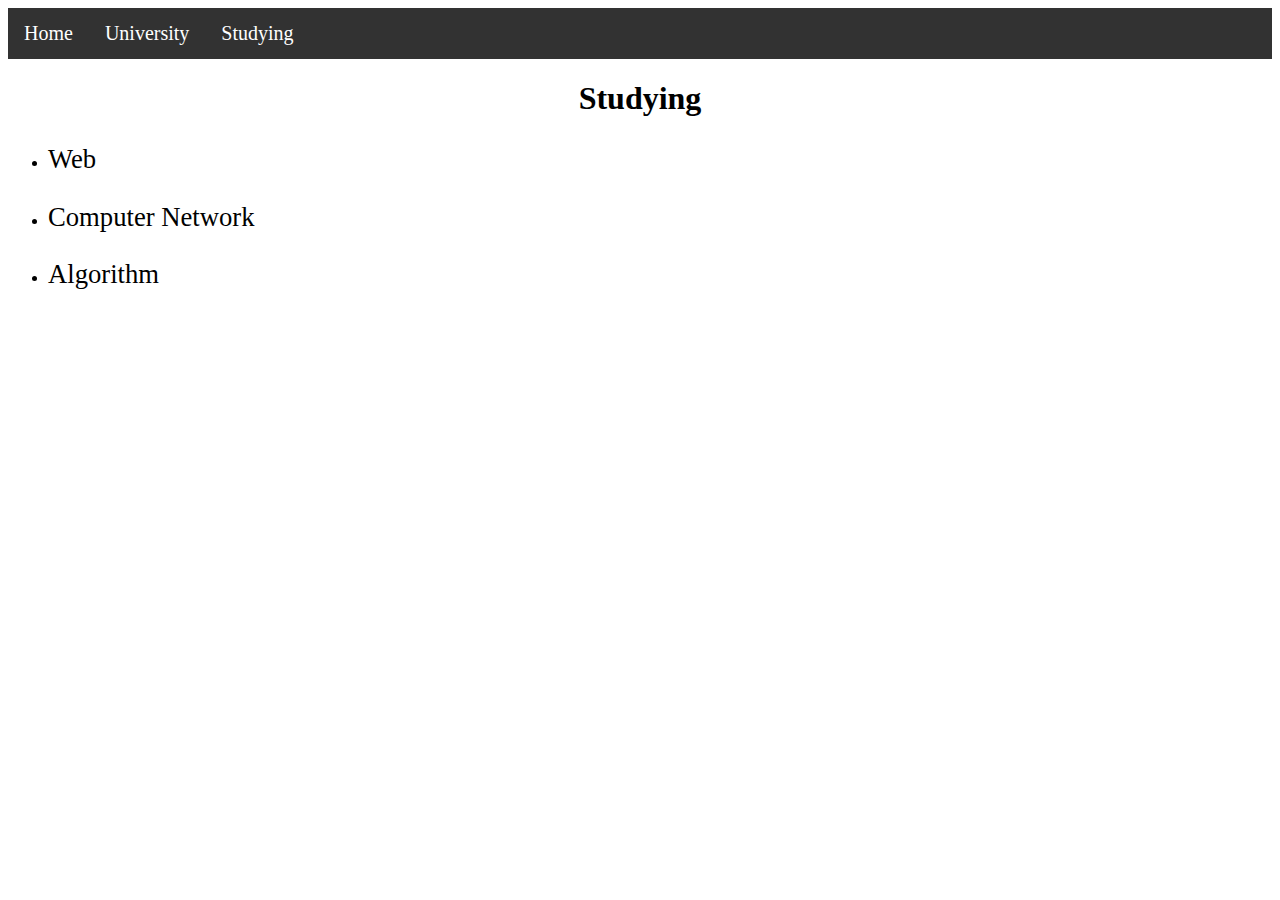
<file: Studying.html>
<!DOCTYPE html>
<html lang="en">
  <head>
    <meta charset="UTF-8">
    <meta http-equiv="X-UA-Compatible" content="IE=edge">
    <meta name="viewport" content="width=device-width, initial-scale=1.0">
    <link rel="stylesheet" href="style.css">
    <title>Document</title>
  </head>
  <body>
    <ul class="ulC">
      <li class="liC"><a class="aC word-color font-size" href="index.html">Home</a></li>
      <li class="liC"><a class="aC word-color font-size" href="University.html">University</a></li>
      <li class="liC"><a class="aC word-color font-size" href="Studying.html">Studying</a></li>
    </ul>
    <h1 class="text-center">Studying</h1>
    <p class="text-center"></p>
    <ul>
      <li><p class="std-font-size">Web</p></li>
      <li><p class="std-font-size">Computer Network</p></li>
      <li><p class="std-font-size">Algorithm</p></li>
    </ul>
  </body>
</html>
</file>
<file: style.css>
.imgStyle {
  width: 300px;
  height: 300px;
  border-radius: 100%;
  display: inline-block;
  margin: auto;
}
.text-center {
  text-align: center;
}
.img-center {
  text-align: center; 
}
.word-color {
  color: white;
}
.font-size {
  font-size: 15pt;
}
.ulC {
  list-style-type: none;
  margin: 0;
  padding: 0;
  background-color: rgb(50, 50, 50);
}
.ulC::after {
  content:'';
  display: block;
  clear: both;
}
.liC {
  float: left;
}
.liC .aC {
  display: block;
  text-align: center;
  padding: 14px 16px;
  text-decoration: none;
}
.liC .aC:hover:not(.active) {
  background-color: rgb(30, 30, 30)
}
.std-font-size {
    font-size: 20pt;
}
</file>
